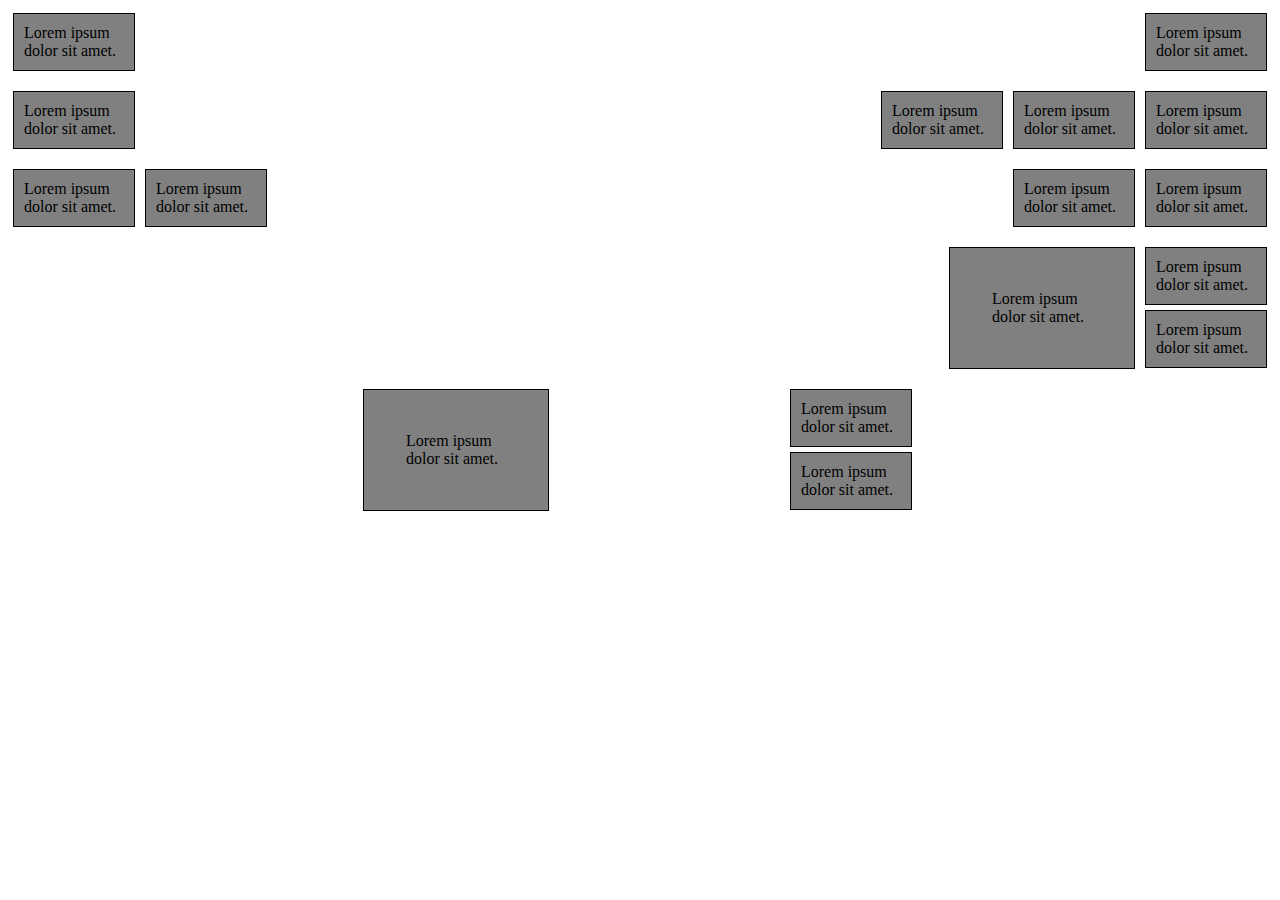
<file: index.html>
<!DOCTYPE html>
<html lang="en">
<head>
    <meta charset="UTF-8">
    <title>Float</title>
    <link rel="stylesheet" href="css/float.css">
</head>
<body>

<div class="container">
    <div class="block one">Lorem ipsum dolor sit amet.</div>
    <div class="block two">Lorem ipsum dolor sit amet.</div>
</div>

<div class="container">
    <div class="block one">Lorem ipsum dolor sit amet.</div>
    <div class="block two">Lorem ipsum dolor sit amet.</div>
    <div class="block two">Lorem ipsum dolor sit amet.</div>
    <div class="block two">Lorem ipsum dolor sit amet.</div>
</div>

<div class="container">
    <div class="block one">Lorem ipsum dolor sit amet.</div>
    <div class="block one">Lorem ipsum dolor sit amet.</div>
    <div class="block two">Lorem ipsum dolor sit amet.</div>
    <div class="block two">Lorem ipsum dolor sit amet.</div>
</div>

<div class="container">
    <div class="second">
    <div class="block">Lorem ipsum dolor sit amet.</div>
    <div class="block">Lorem ipsum dolor sit amet.</div>
    </div>
    <div class="block big">Lorem ipsum dolor sit amet.</div>
</div>

<div class="container">
    <div class="last">
    <div class="block">Lorem ipsum dolor sit amet.</div>
    <div class="block">Lorem ipsum dolor sit amet.</div>
    </div>
    <div class="block big-last">Lorem ipsum dolor sit amet.</div>
</div>

</body>
</html>
</file>
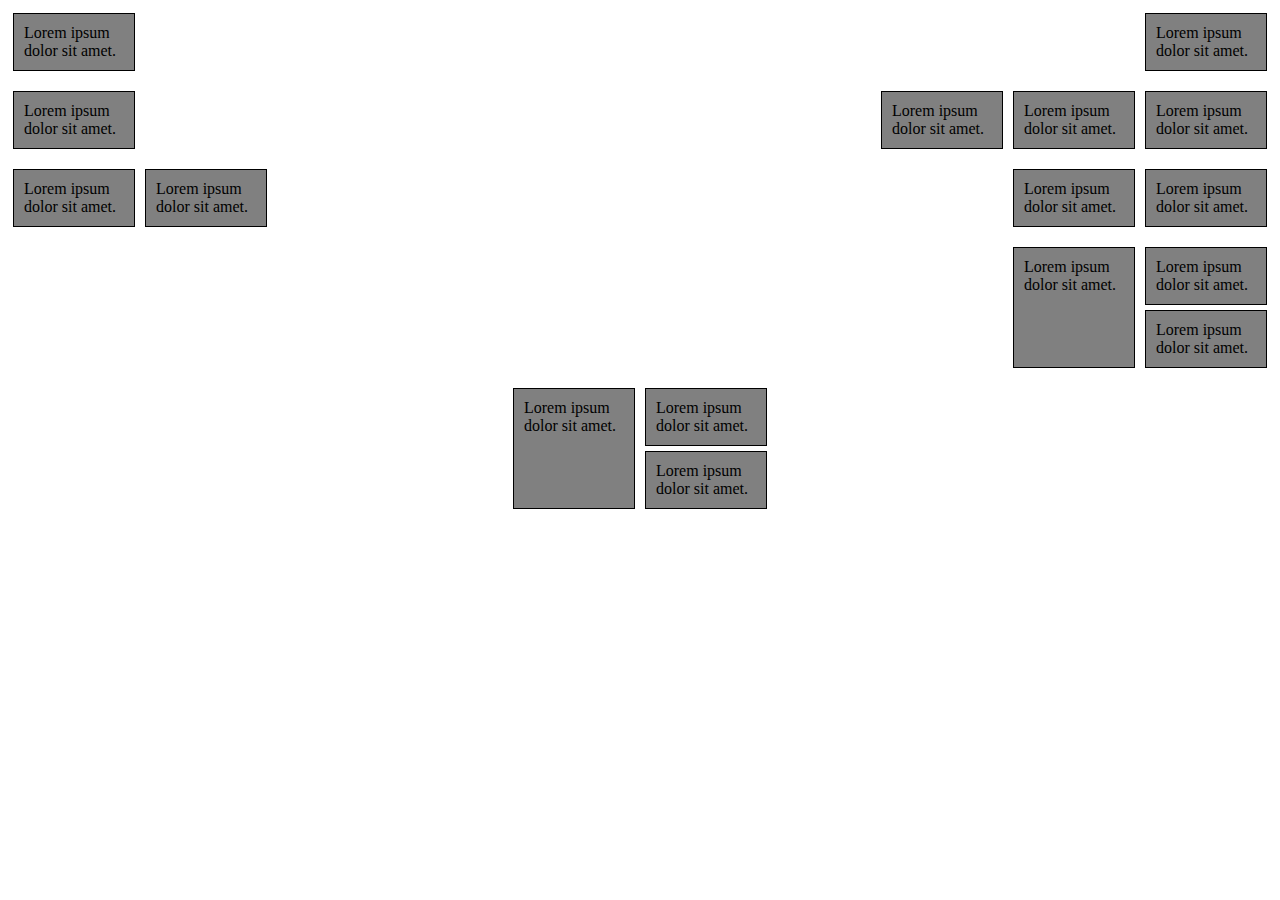
<file: flex.html>
<!DOCTYPE html>
<html lang="en">
<head>
    <meta charset="UTF-8">
    <title>Flex</title>
    <link rel="stylesheet" href="css/flex.css">
</head>
<body>


<div class="container">
    <div class="block">Lorem ipsum dolor sit amet.</div>
    <div class="block">Lorem ipsum dolor sit amet.</div>
</div>

<div class="container">
    <div class="block">Lorem ipsum dolor sit amet.</div>
    <div class="second">
        <div class="block">Lorem ipsum dolor sit amet.</div>
        <div class="block">Lorem ipsum dolor sit amet.</div>
        <div class="block">Lorem ipsum dolor sit amet.</div>
    </div>
</div>

<div class="container">
    <div class="second">
        <div class="block">Lorem ipsum dolor sit amet.</div>
        <div class="block">Lorem ipsum dolor sit amet.</div>
    </div>
    <div class="second">
        <div class="block">Lorem ipsum dolor sit amet.</div>
        <div class="block">Lorem ipsum dolor sit amet.</div>
    </div>
</div>

<div class="container one">
    <div class="block">Lorem ipsum dolor sit amet.</div>
    <div class="secondary">
    <div class="block">Lorem ipsum dolor sit amet.</div>
    <div class="block">Lorem ipsum dolor sit amet.</div>
    </div>
</div>

<div class="container another">
    <div class="block">Lorem ipsum dolor sit amet.</div>
    <div class="last">
        <div class="block">Lorem ipsum dolor sit amet.</div>
        <div class="block">Lorem ipsum dolor sit amet.</div>
    </div>
</div>

</body>
</html>
</file>
<file: css/float.css>
.container::after {
    content: "";
    display: table;
    clear: both;
}
.container {
    margin-bottom: 10px;
}

.block {
    background-color: grey;
    border: 1px solid black;
    width: 100px;
    padding: 10px;
    margin: 5px;
}

.one {
    float: left;
}

.two {
    float: right;
}

.big {
    float: right;
    padding: 42px;
}

.second {
    float: right;
}

.big-last {
    float: left;
    padding: 42px;
    margin-left: 355px
}

.last {
    float: right;
    margin-right: 355px;
}
</file>
<file: css/flex.css>
.container {
    display: flex;
    justify-content: space-between;
}

.container {
    margin-bottom: 10px;
}

.block {
    background-color: grey;
    border: 1px solid black;
    width: 100px;
    padding: 10px;
    margin: 5px;
}

.second {
    display: flex;
}

.one {
    justify-content: flex-end;
}

.another {
    justify-content: center;
}
</file>
